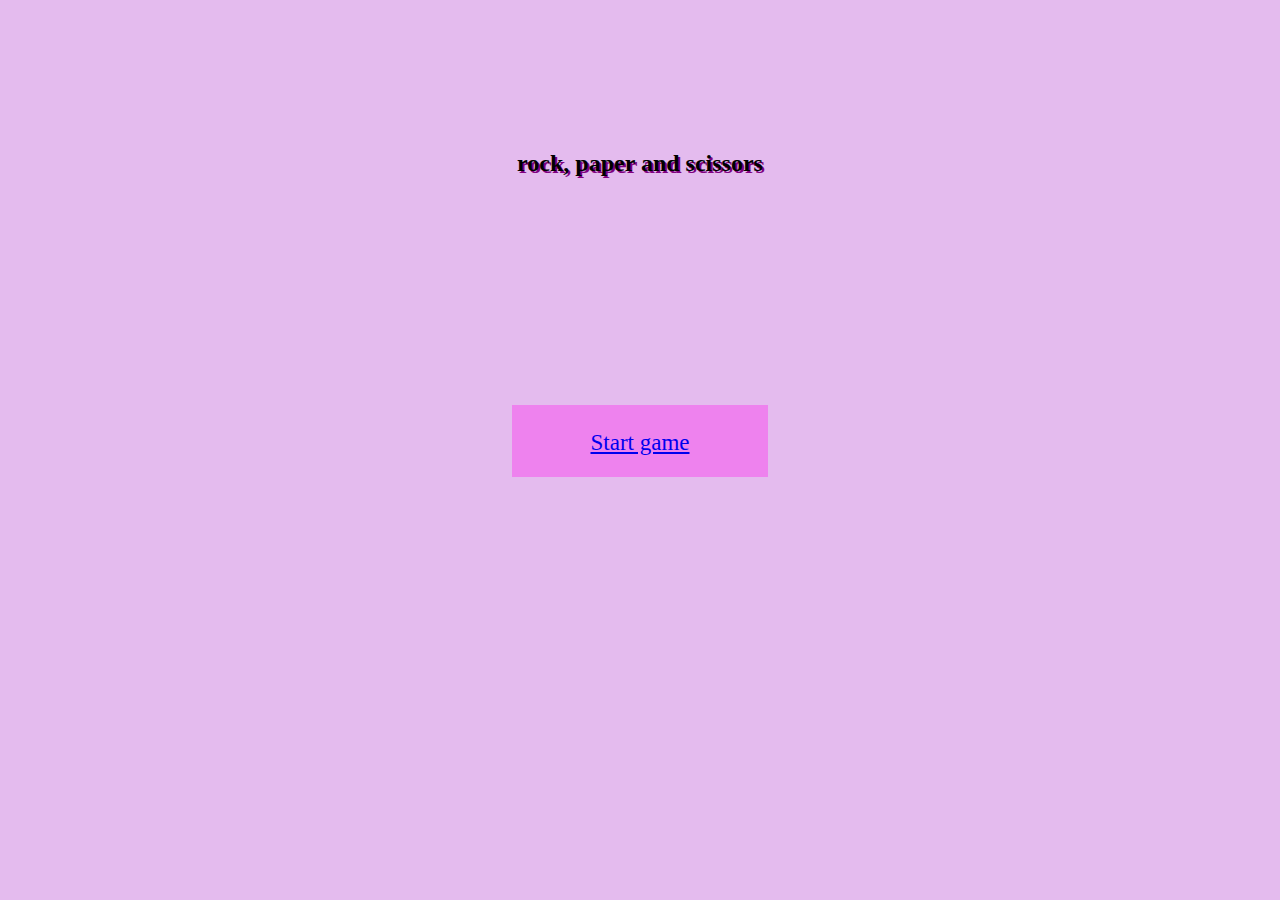
<file: index.html>
<!DOCTYPE html>
<html lang="en">
<head>
    <link rel="stylesheet" href="styles.css">
    <meta charset="UTF-8">
    <meta name="viewport" content="width, initial-scale=1.0">
    <title>Rock,Paper and Scissors</title>
</head>
<a href="game.html">Start game</a>

<h2 class="rock">rock, paper and scissors</h2>

<body>
    
<script src="script.js"></script>
</body>
</html>
</file>
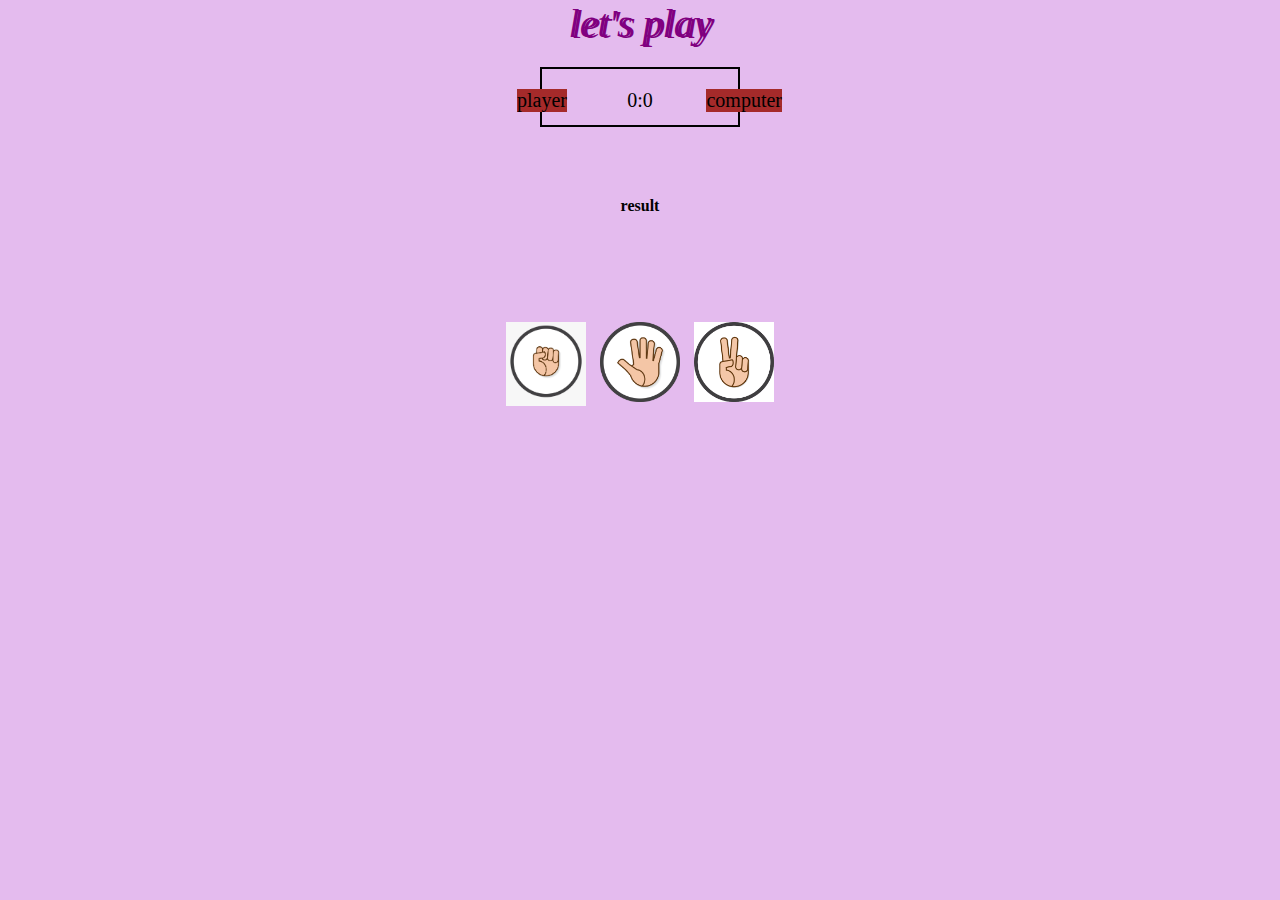
<file: game.html>
<!DOCTYPE html>
<html lang="en">
<head>
    <h1 class="play">let's play</h1>
    <meta charset="UTF-8">
    <meta name="viewport" content="width=device-width, initial-scale=1.0">
    <link rel="stylesheet" href="styles.css">
</head>
<body>
    
    
    <div class="score-board">
        <div id="player-label" class="badge">player</div>
        <div id="computer-label" class="badge">computer</div>
        <span id="player-score">0</span>:<span id="computer-score">0</span>
        </div>
        <div class="result">
            <p>result</p>
        </div>
        <div class="selections">
        <div class="selection" id="r">
            <img src="images/rock.png" width="80px" alt="">
            </div>
            <div class="selection" id="p">
                <img src="images/paper.png" width="80px" alt="">
                </div>
                <div class="selection" id="s">
                    <img src="images/scissors.png" width="80px" alt="">
                    </div>
                </div>
        </div>
       
    <script src="script.js">

    </script>
</body>
</html>
</file>
<file: styles.css>
* {
    margin: 0%;
    padding: 0%;
    box-sizing: border-box;
}
.play {
font-style: oblique;
text-align: center;
font-size: 40px;
font-weight: 10;
text-shadow: 3px 1px;
color: purple;


}
.rock {
text-align: center;
text-shadow: purple 2px 2px;
font-family: fantasy;
}
body {
    background-color: rgb(228, 187, 238);
}
a {
    text-align: center;
background-color: violet;
position: absolute;
padding: 25px 45px 45px ;
width: 20%;
height: 8%;
justify-content: center;
left: 40%;
top: 45%;
font-size: 23px;
}

.score-board {
    border: 2px solid black;
    width: 200px;
    height: 60px;
    text-align: center;
    margin: 20px auto;
    padding: 20px;
    position: relative;
    font-size: 20px;
}
.badge {
    background-color: brown;
    
}
#player-label {
position: absolute;
top: 20px;
left: -25px;
}
#computer-label {
    position: absolute;
    top: 20px;
    right: -44px;
}
.selections {
    display: flex;
    justify-content: center;
}
.selection {
    margin-top: 100px;
    background-color: none;
    border: none;
    outline: none;
    cursor: pointer;
    font-size: 2rem;
    transition: 100ms;
    padding: 7px;
     
}
 .selection:hover {
    transform: scale(1.2);
 }
 
 .result {
     margin-top: 70px;
     text-align: center;
     font-weight: bold;
     font-family: Georgia, 'Times New Roman', Times, serif;
 }
 h2 {
     justify-content: space-around;
     padding-top: 150px;
 }
</file>
